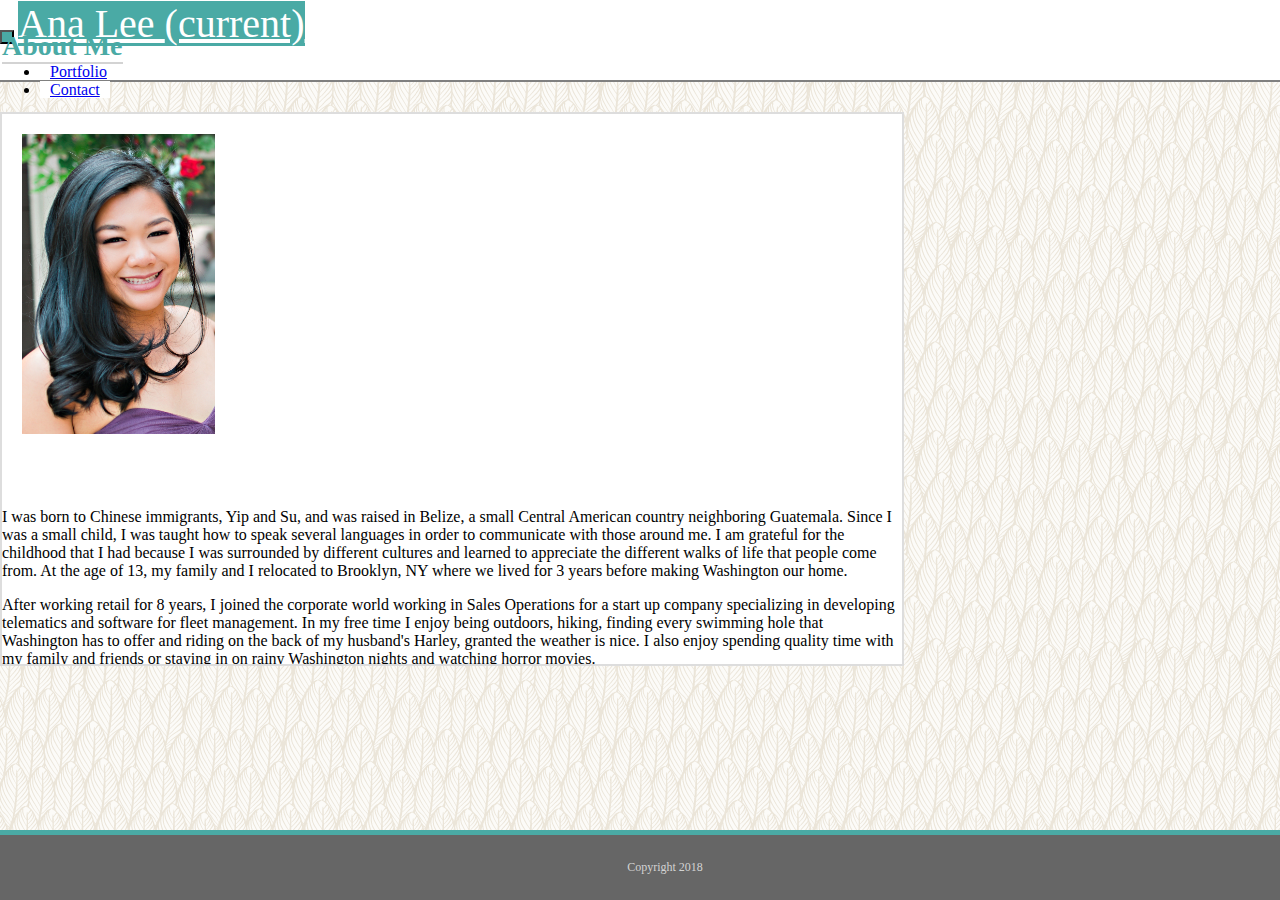
<file: index.html>
<!DOCTYPE html>

<html lang=us-en>

<head>
    <meta charset="UTF-8">
    <meta name="viewport" content="width=device-width, initial-scale=1.0">
    <link rel="stylesheet" href="https://stackpath.bootstrapcdn.com/bootstrap/4.1.3/css/bootstrap.min.css" integrity="sha384-MCw98/SFnGE8fJT3GXwEOngsV7Zt27NXFoaoApmYm81iuXoPkFOJwJ8ERdknLPMO" crossorigin="anonymous">

    <link rel="stylesheet" href="class.css">

    

    <title>Ana's Bootstrap | About Me</title>

</head>

<body>

    <header>

            <nav class="navbar navbar-expand-lg navbar-light bg-light">
                    <button class="navbar-toggler navbar-toggler-right" type="button" data-toggle="collapse" data-target="#navbarTogglerDemo02" aria-controls="navbarTogglerDemo02" aria-expanded="false" aria-label="Toggle navigation">
                      <span class="navbar-toggler-icon"></span>
                    </button>
                    <a id="name" class="navbar-brand" href="index.html">Ana Lee <span class="sr-only">(current)</span></a>
                  
                    <div class="collapse navbar-collapse" id="navbarTogglerDemo02">
                      <ul class="navbar-nav ml-auto mt-2 mt-md-0">
                          <li class="nav-item active">
                          <a class="nav-link" href="portfolio.html">Portfolio</a>
                        </li>
                        <li class="nav-item">
                          <a class="nav-link" href="contact.html">Contact</a>
                        </li>
                      </ul>
                    </div>
            </nav>
          </header>

            <div class="container" id="content">
              <div class="row">
                <h1 class="col-12">About Me</h1>
              </div>

              
            <div class="row">
              
               <img src="IMG_6982.jpg" id="selfie" class="col-3">

               <p id="text1" class="col-9">I was born to Chinese immigrants, Yip and Su, and was raised in Belize, a small
                Central American country neighboring Guatemala. Since I was a small child,
                I was taught how to speak several languages in order to communicate with
                those around me. I am grateful for the childhood that I had because I was
                surrounded by different cultures and learned to appreciate the different walks
                of life that people come from. At the age of 13, my family and I relocated to Brooklyn, NY where we lived
                for 3 years before making Washington our home.</p>
            </div>
            <div class="row">
                <p id="text2" class="col-md-12"> After working retail for 8 years, I joined the corporate world working in Sales Operations
                for a start up company specializing in developing telematics and software for fleet management.
                In my free time I enjoy being outdoors, hiking, finding every swimming hole that
                Washington has to offer and riding on the back of my husband's Harley,
                granted the weather is nice. I also enjoy spending quality time with my family and friends
                or staying in on rainy Washington nights and watching horror movies.
                </p>
            
            </div>
        </div>
         
           
    
      </body>

  <footer>Copyright 2018</footer>

<script src="https://code.jquery.com/jquery-3.3.1.slim.min.js" integrity="sha384-q8i/X+965DzO0rT7abK41JStQIAqVgRVzpbzo5smXKp4YfRvH+8abtTE1Pi6jizo" crossorigin="anonymous"></script>
<script src="https://cdnjs.cloudflare.com/ajax/libs/popper.js/1.14.3/umd/popper.min.js" integrity="sha384-ZMP7rVo3mIykV+2+9J3UJ46jBk0WLaUAdn689aCwoqbBJiSnjAK/l8WvCWPIPm49" crossorigin="anonymous"></script>
<script src="https://stackpath.bootstrapcdn.com/bootstrap/4.1.3/js/bootstrap.min.js" integrity="sha384-ChfqqxuZUCnJSK3+MXmPNIyE6ZbWh2IMqE241rYiqJxyMiZ6OW/JmZQ5stwEULTy" crossorigin="anonymous"></script>
</file>
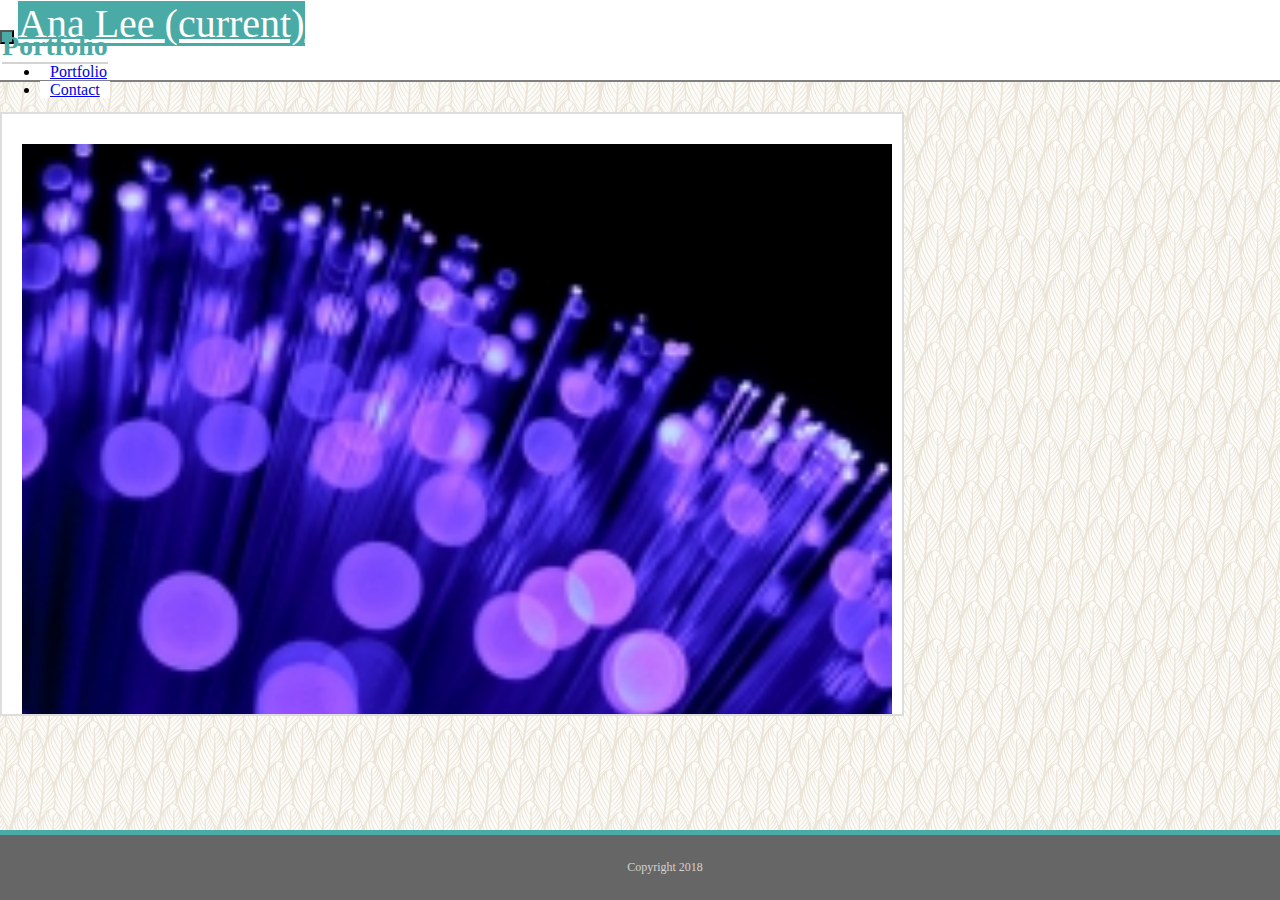
<file: portfolio.html>
<!DOCTYPE html>

<html lang=us-en>

<head>
    <meta charset="UTF-8">

    <link rel="stylesheet" href="https://stackpath.bootstrapcdn.com/bootstrap/4.1.3/css/bootstrap.min.css" integrity="sha384-MCw98/SFnGE8fJT3GXwEOngsV7Zt27NXFoaoApmYm81iuXoPkFOJwJ8ERdknLPMO" crossorigin="anonymous">

    <link rel="stylesheet" href="class.css">

    <title>Ana's Bootstrap | Portfolio</title>

</head>

<body>

    <header>

            <nav class="navbar navbar-expand-lg navbar-light bg-light">
                    <button class="navbar-toggler navbar-toggler-right" type="button" data-toggle="collapse" data-target="#navbarTogglerDemo02" aria-controls="navbarTogglerDemo02" aria-expanded="false" aria-label="Toggle navigation">
                      <span class="navbar-toggler-icon"></span>
                    </button>
                    <a id="name" class="navbar-brand" href="index.html">Ana Lee <span class="sr-only">(current)</span></a>
                  
                    <div class="collapse navbar-collapse" id="navbarTogglerDemo02">
                      <ul class="navbar-nav ml-auto mt-2 mt-md-0">
                        <li class="nav-item active">
                          <a class="nav-link" href="portfolio.html">Portfolio</a>
                        </li>
                        <li class="nav-item">
                          <a class="nav-link" href="contact.html">Contact</a>
                        </li>
                      </ul>
                    </div>
            </nav>
    </header>
   
    <div class="container" id="portfolioBody">

        <div class="row">
            <h1 class="col-12">Portfolio</h1>
          </div>

        <div class="row">
            <div class="col-md-3-sm-6-xs-12">
              <div class="thumbnail">
                  <img src="placeimage1.jpg" alt="RPC Game">
                  <div class="caption">
                    <p>RPC Game</p>
                  </div>
                </a>
              </div>
            </div>
            <div class="col-md-3-sm-6-xs-12">
              <div class="thumbnail">
                  <img src="placeimage2.jpg" alt="Hangman">
                  <div class="caption">
                    <p>Hangman</p>        
                  </div>
                </a>
              </div>
            </div>
            
        </div>

        <div class="row">
            <div class="col-md-3-sm-6-xs-12">
              <div class="thumbnail">
                  <img src="placeimage3.jpg" alt="Trivia Game">
                  <div class="caption">
                    <p>Trivia Game</p>
                  </div>
                </a>
              </div>
            </div>
            <div class="col-md-3-sm-6-xs-12">
                <div class="thumbnail">
                    <img src="placeimage4.jpg" alt="Rutgers Info Widget">
                    <div class="caption">
                      <p>Rutgers Info Widget</p>
                    </div>
                  </a>
                </div>
            </div>
           
        </div>
            
        <div class="row">
              <div class="col-md-3-sm-6-xs-12">
                  <div class="thumbnail">
                      <img src="placeimage5.jpg" alt="Rock Paper Scissors">
                      <div class="caption">
                        <p>Rock Paper Scissors</p>
                      </div>
                    </a>
                  </div>
              </div>
          
        </div>
             
    </div>


   <footer>Copyright 2018</footer>
            
<script src="https://code.jquery.com/jquery-3.3.1.slim.min.js" integrity="sha384-q8i/X+965DzO0rT7abK41JStQIAqVgRVzpbzo5smXKp4YfRvH+8abtTE1Pi6jizo" crossorigin="anonymous"></script>
<script src="https://cdnjs.cloudflare.com/ajax/libs/popper.js/1.14.3/umd/popper.min.js" integrity="sha384-ZMP7rVo3mIykV+2+9J3UJ46jBk0WLaUAdn689aCwoqbBJiSnjAK/l8WvCWPIPm49" crossorigin="anonymous"></script>
<script src="https://stackpath.bootstrapcdn.com/bootstrap/4.1.3/js/bootstrap.min.js" integrity="sha384-ChfqqxuZUCnJSK3+MXmPNIyE6ZbWh2IMqE241rYiqJxyMiZ6OW/JmZQ5stwEULTy" crossorigin="anonymous"></script>
         
</body>
</file>
<file: class.css>
body {
    background-image: url("upfeathers.png");
    margin: 0;
    padding: 0;

}

.bg-light {
    background-color: #ffffff !important;
    height: 80px;
    border-bottom: solid 2px gray;

}

.navbar-brand {
    background-color: #4aaaa5;
    height: 78px;
    width: 200px;
    text-align: center;
}

.nav-link {
    padding: 0 10px 0 10px;
    background-color: white;
}
#name {
    color: white;
    font-size: 40px;
    font-family: Georgia, 'Times New Roman', Times, serif;
}

h1 {
    color: #4aaaa5;
    font-size: 28px;
    font-family: arial black;
    float: left;
    border-bottom: solid lightgray 2px;
    text-align: left;
    position: absolute;
    top: 10px;
    margin-top: 20px;
}
.container {
    clear: both;
    overflow: auto;
    background-color: #ffffff;
    border: 2px solid #dddddd;
    width: 900px;
    height: 600px;
    margin-top: 30px;
    margin-bottom: 20px;
}

#content{
  height: 550px;
}

#selfie {
    height: 300px;
    padding: 20px;
}

#text1 {
    margin-top: 50px;
}

footer {
    clear: both;
    overflow: auto;
    background-color: #666666;
    border-top: #4aaaa5 solid 5px;
    padding: 25px;
    width: 100%;
    color: lightgray;
    text-align:center;
    font-size: 12px;
    position: fixed;
    bottom: 0;
    left:0;
    
}

form {
    margin-top: 30px;
}

button {
    color: white;
    background-color: #4aaaa5;
    text-align: center;
    padding:5px;

}

.thumbnail {
    position: relative;
    margin:30px 10px 0 20px;
   
}

.thumbnail img {
    width: 100%;
}

.caption {
    clear: both;
    position: absolute;
    background-color:#4aaaa5;
    color: white;
    font-size: 18px;
    text-align: center;
    bottom:20px;
    width: 100%;
    padding-top: 5px;
}


@media screen and (max-width:980px) {

.container {
    height:450px;
    width:620px;
    float:left;
    position: absolute;
    left: 30px;
    top: 110px;
}

#selfie {
    height: 230px;
    padding: 5px;
    margin-top: 50px;
}


#portfolioBody {
    height:600px;
   
}

}

@media screen and (max-width:768px) {

.container {
    position: absolute;
    left: 100px;
    height: 600px;
    width: 700px;

}
    
#selfie {
    clear: both;
    height: 220px;
    margin-top: 70px;
    
}
#portfolioBody {
    height: 700px !important;
}


}

@media screen and (max-width:640px) {


#content {
    height:700px;
}

#portfolioBody {
    height: 600px;
}


#selfie {
    height: 210px;
    margin-top: 70px;
}

}
</file>
